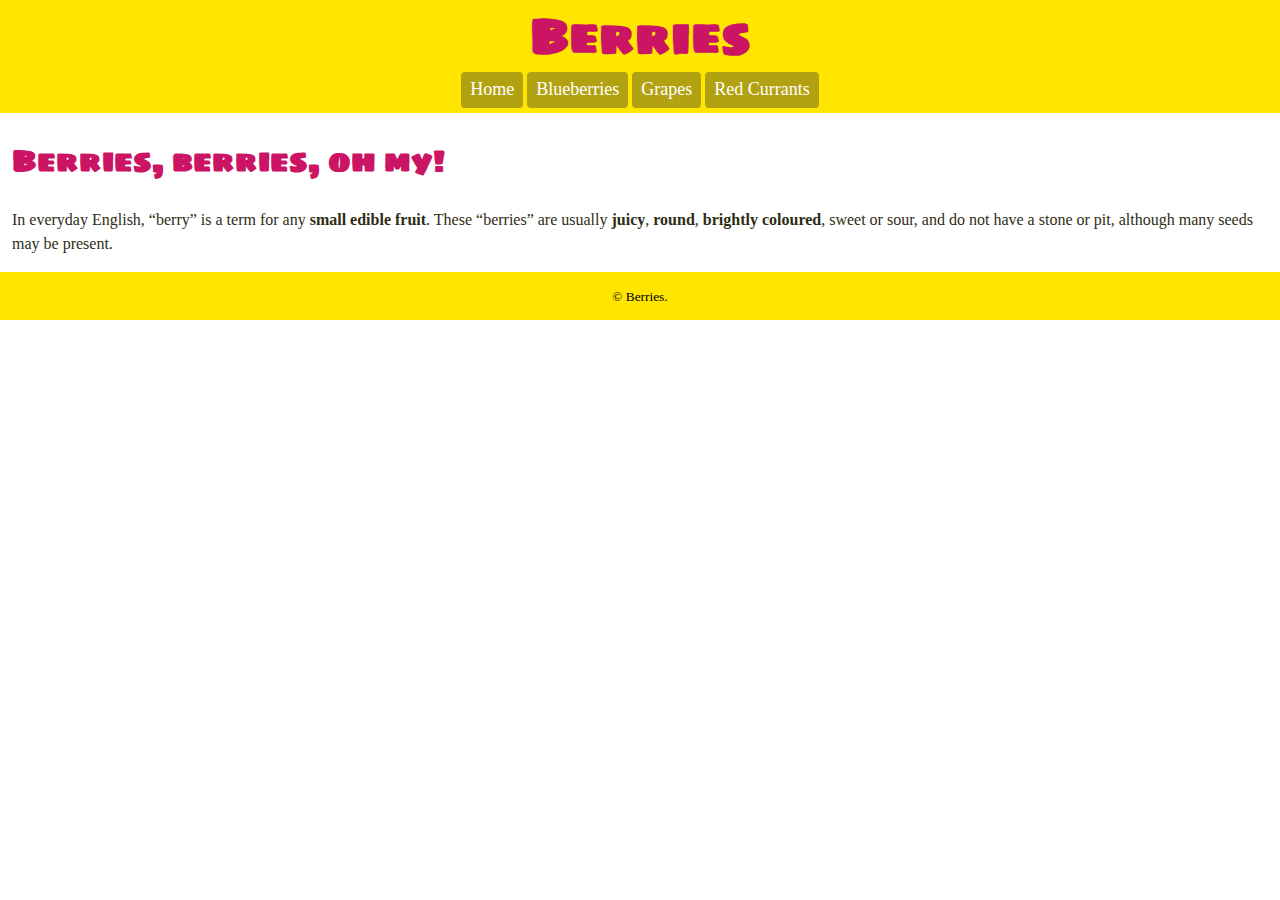
<file: index.html>
<!DOCTYPE html>
<html lang="en-ca">
<head>
  <meta charset="utf-8">
  <title>Berries</title>
  <meta name="viewport" content="width=device-width,initial-scale=1">
  <link href="css/main.css" rel="stylesheet">
  <link href="https://fonts.googleapis.com/css?family=Sigmar+One" rel="stylesheet">
</head>
<body>

  <header>
    <h1>Berries</h1>
    <nav>
      <ul class="nav">
        <li><a class="current" href="index.html">Home</a></li>
        <li><a href="blueberries.html">Blueberries</a></li>
        <li><a href="grapes.html">Grapes</a></li>
        <li><a href="red-currants.html">Red Currants</a></li>
      </ul>
    </nav>
  </header>

  <main class="card">
    <h2>Berries, berries, oh my!</h2>
    <p>In everyday English, “berry” is a term for any <b>small edible fruit</b>. These “berries” are usually <b>juicy</b>, <b>round</b>, <b>brightly coloured</b>, sweet or sour, and do not have a stone or pit, although many seeds may be present.</p>
  </main>

  <footer>
    <small>© Berries.</small>
  </footer>

</body>
</html>
</file>
<file: css/main.css>
html {
  box-sizing: border-box;
  line-height: 1.5;
  font-family: Georgia, serif;
}

*, *::before, *::after {
  box-sizing: inherit;
}

img {
  width: 100%;
  display: block;
}

body {
  margin: 0;
}

h1, h2 {
  color: #cc1465;
  font-family: "Sigmar One", cursive;
  font-size: 3rem;
  text-align: center;
}

h2 {
  font-size: 1.875rem;
  padding: 0;
  text-align: left;
}

.nav li {
  display: inline-block;
  margin-bottom: .3em;
}

.nav {
  text-align: center;
  margin: 0;
  padding: 0;
}

.nav a {
  padding: .2em .5em .3em;
  text-decoration: none;
  background-color: #b2a212;
  border-radius: 4px;
  color: #fff;
  display: inline-block;
  font-size: 1.125rem;
}

.nav a:hover {
  background-color: #cc1465;
}

header {
  background-color: #ffe500;
  margin: 0;
}

h1 {
  margin: 0;
}

p {
  color: #2f2d13;
}

footer {
  padding: .75em;
  background-color: #ffe500;
  margin: 0;
  text-align: center;
}

.card {
  padding: 0 .75em;
  background-color: #fff;
}

.move {
  text-align: left;
  padding: 0;
  background-color: #fff;
}

.current {
  background-color: #b20953;
}
</file>
